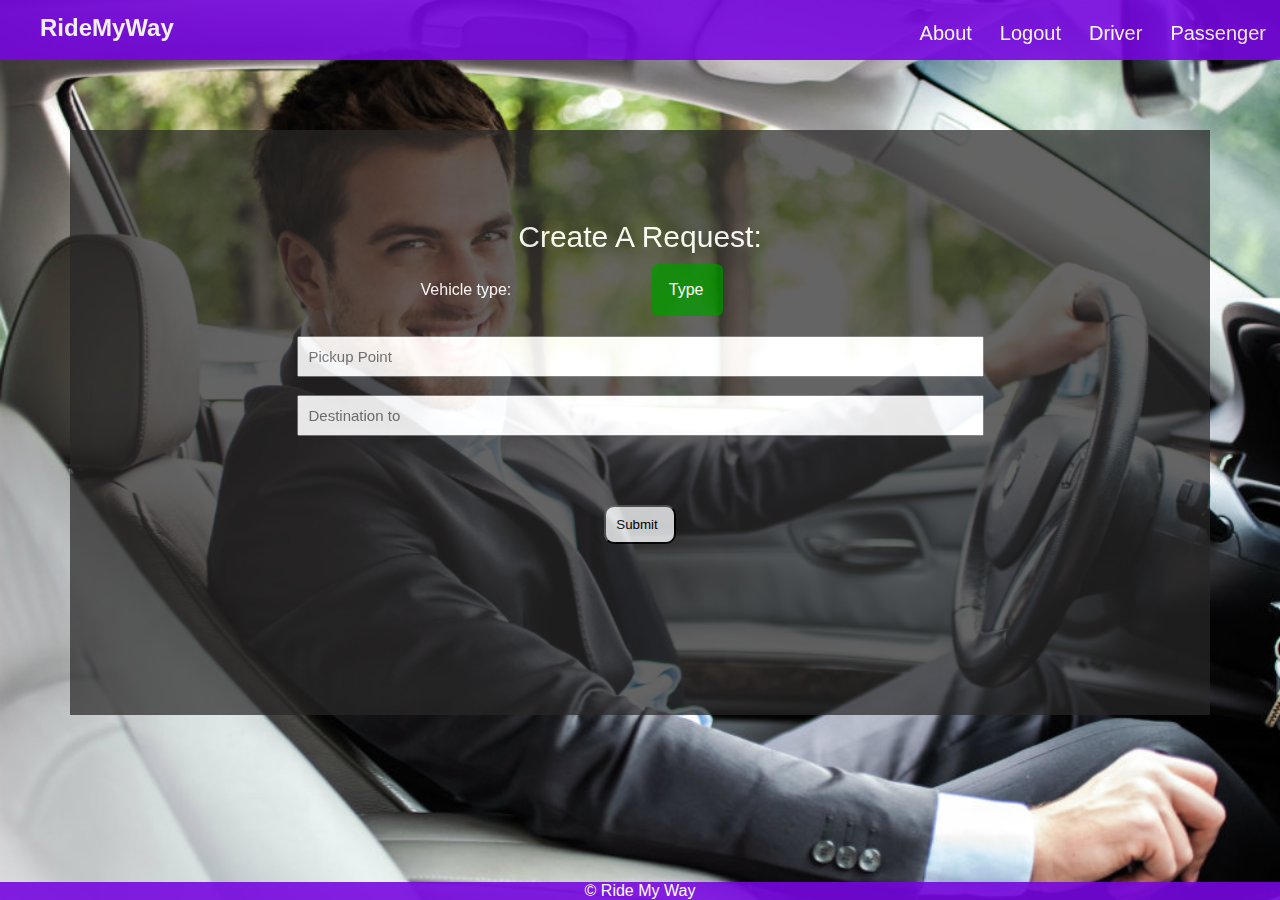
<file: UI/create_request.html>
<!DOCTYPE html>
<html lang="en">

<head>
    <meta charset="UTF-8">
    <meta name="viewport" content="width=device-width, initial-scale=1.0">
    <meta http-equiv="X-UA-Compatible" content="ie=edge">
    <link rel="stylesheet" href="main.css">
    <title>Ride my Way</title>
</head>

<body class="body">
    <header>
        <!--Beginning of Navigation Bar-->
        <nav>
            <p>
                <strong>
                    <a href="index.html" class="active">RideMyWay</a>
            </p>
            </strong>
            <ul>
                <li>
                    <a href="#">About</a>
                </li>
                <li>
                    <a href="index.html">Logout</a>
                </li>
                <li>
                    <a href="driver.html">Driver</a>
                </li>
                <li>
                    <a href="passenger.html">Passenger</a>
                </li>
            </ul>
        </nav>
    </header>
    <!--End of Navigation Bar!!-->
    <div id="translucent">
        <div class="signupheading" id="createRequest">Create A Request:

        </div>
        <form id="form1">
            <div>
                <span id="form1-span"> Vehicle type:</span>
                <div class="dropdown">
                    <button class="dropbtn">Type</button>
                    <div class="dropdown-content">
                        <a href="#" id="dropdown">Boda</a>
                        <a href="#" id="dropdown">4 seater</a>
                        <a href="#" id="dropdown">Extra Large</a>
                    </div>
                </div>
               
            </div>

            <div>
                <input type="text" name="destinationFrom" placeholder="Pickup Point" required/>
                <br>
                <br>
                <input type="text" name="destinationTo" placeholder="Destination to" required/>
                <br>
                <br>
            </div>
            <form>
                <button class="login-form" class="login-button" value="Submit" formaction="passenger.html">
                    <span id = "submitbtn">Submit</span>
                </button>
            </form>

        </form>
    </div>


    <!--Footer-->
    <footer class="footer">&copy; Ride My Way</footer>
    <!--Footer-->

</body>

</html>
</file>
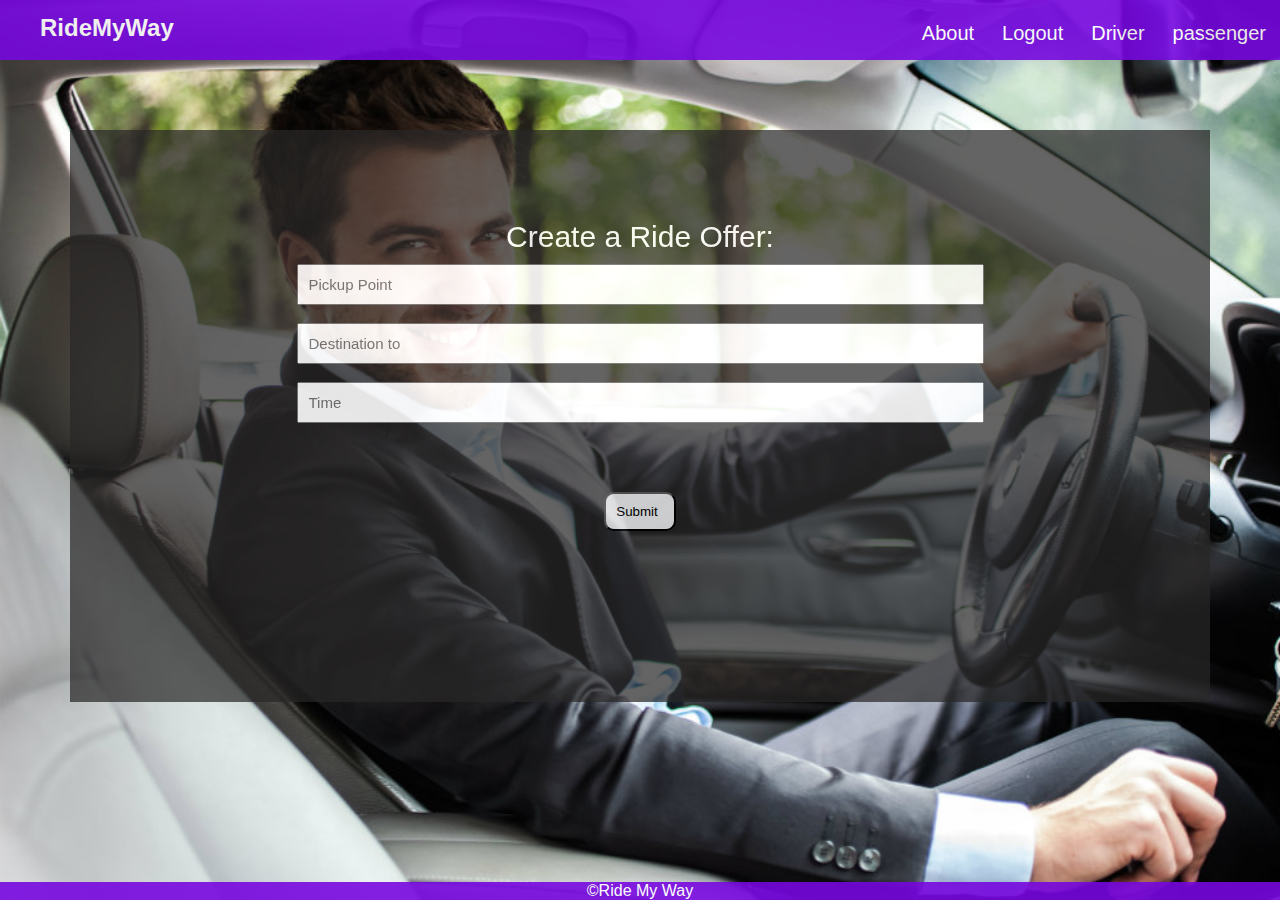
<file: UI/create_rideOffer.html>
<!DOCTYPE html>
<html lang="en">

<head>
    <meta charset="UTF-8">
    <meta name="viewport" content="width=device-width, initial-scale=1.0">
    <meta http-equiv="X-UA-Compatible" content="ie=edge">
    <link rel="stylesheet" href="main.css">
    <title>Ride my Way</title>
</head>

<body class="body">
    <header>
        <!--Beginning of Navigation Bar-->
        <nav>
            <p>
                <strong>
                    <a href="index.html" class="active">RideMyWay</a>
            </p>
            </strong>
            <ul>
                <li>
                    <a href="#">About</a>
                </li>
                <li>
                    <a href="index.html">Logout</a>
                </li>
                <li>
                    <a href="driver.html">Driver</a>
                </li>
                <li>
                    <a href="passenger.html">passenger</a>
                </li>
            </ul>
        </nav>
    </header>
    <!--End of Navigation Bar!!-->
    <div id="translucent">
        <div class="signupheading" id="createRequest">Create a Ride Offer:</div>
            <form id="form1">
                <div>

                    <input type="text" name="destinationFrom" placeholder="Pickup Point" required/>
                    <br>
                    <br>
                    <input type="text" name="destinationTo" placeholder="Destination to" required/>
                    <br>
                    <br>
                    <input type="text" name="Time" placeholder="Time" required/>
                    <br>
                    <br>
                </div>
                <form>
                    <button  class="login-form" class="login-button" value="Submit" formaction="driver.html">
                        <span>Submit</span>
                    </button>
                </form>

            </form>
    </div>

    <!--Footer-->
    <footer class="footer">&copy;Ride My Way </footer>
    <!--Footer-->

</body>

</html>
</file>
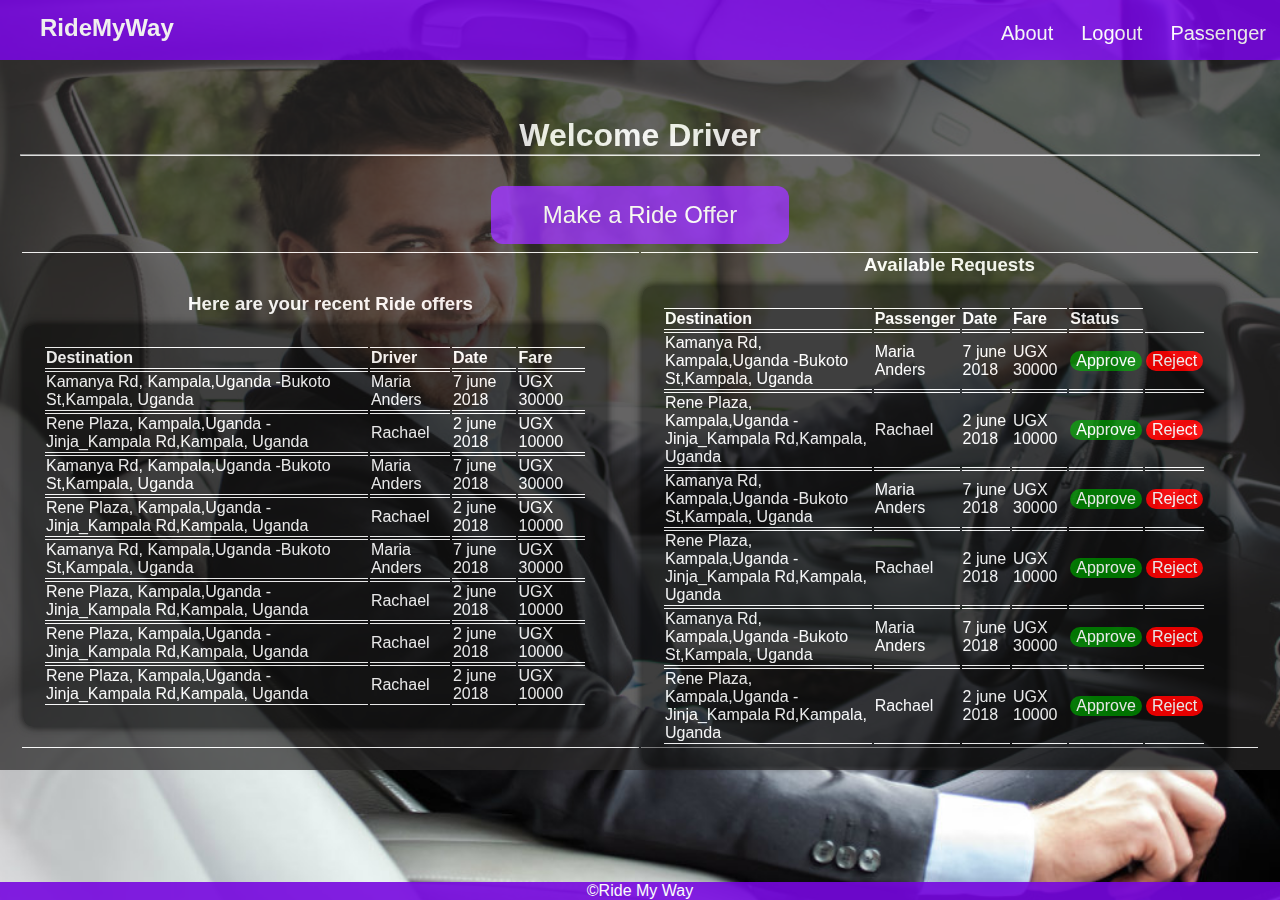
<file: UI/driver.html>
<!DOCTYPE html>
<html lang="en">

<head>
    <meta charset="UTF-8">
    <meta name="viewport" content="width=device-width, initial-scale=1.0">
    <meta http-equiv="X-UA-Compatible" content="ie=edge">
    <meta name="HandheldFriendly" content="true">
    <title>Ride My Way</title>
    <link rel="stylesheet" href="main.css">
</head>

<body class="body">
    <header>
        <!--Beginning of Navigation Bar-->
        <nav>
            <p>
                <strong>
                    <a href="index.html" class="active">RideMyWay</a>
            </p>
            </strong>
            <ul>
                <li>
                    <a href="#">About</a>
                </li>
                <li>
                    <a href="index.html">Logout</a>
                </li>
                <li>
                    <a href="passenger.html">Passenger</a>
                </li>
            </ul>
        </nav>
    </header>
    <!--End of Navigation Bar!!-->

    <div class="translucent">
        <div class="container">
            <h1>
                <br>Welcome Driver</h1>
            <hr>
        </div>
    

    <!--Request List-->
    <button class="button" id="makeRequestBtn" style="vertical-align:left">
        <a href="create_rideOffer.html" <span>Make a Ride Offer </span>
        </a>
    </button>
    <br>
    <br>
    <br>
    <table width=100% height=100%>
        <tr>
            <td width=50%>
                <div id="table_div" class="container">
                    <h3>Here are your recent Ride offers</h3>
                    <table class="table1">
                        <tr>
                            <th>Destination</th>
                            <th>Driver</th>
                            <th>Date</th>
                            <th>Fare</th>
                        </tr>
                        <tr>
                            <td>Kamanya Rd, Kampala,Uganda -Bukoto St,Kampala, Uganda</td>
                            <td>Maria Anders</td>
                            <td>7 june 2018</td>
                            <td>UGX 30000</td>
                        </tr>
                        <tr>
                            <td>Rene Plaza, Kampala,Uganda -Jinja_Kampala Rd,Kampala, Uganda</td>
                            <td>Rachael</td>
                            <td>2 june 2018</td>
                            <td>UGX 10000</td>
                        </tr>
                        <tr>
                            <td>Kamanya Rd, Kampala,Uganda -Bukoto St,Kampala, Uganda</td>
                            <td>Maria Anders</td>
                            <td>7 june 2018</td>
                            <td>UGX 30000</td>
                        </tr>
                        <tr>
                            <td>Rene Plaza, Kampala,Uganda -Jinja_Kampala Rd,Kampala, Uganda</td>
                            <td>Rachael</td>
                            <td>2 june 2018</td>
                            <td>UGX 10000</td>

                        </tr>
                        <tr>
                            <td>Kamanya Rd, Kampala,Uganda -Bukoto St,Kampala, Uganda</td>
                            <td>Maria Anders</td>
                            <td>7 june 2018</td>
                            <td>UGX 30000</td>
                        </tr>
                        <tr>
                            <td>Rene Plaza, Kampala,Uganda -Jinja_Kampala Rd,Kampala, Uganda</td>
                            <td>Rachael</td>
                            <td>2 june 2018</td>
                            <td>UGX 10000</td>
                        </tr>
                        <tr>
                            <td>Rene Plaza, Kampala,Uganda -Jinja_Kampala Rd,Kampala, Uganda</td>
                            <td>Rachael</td>
                            <td>2 june 2018</td>
                            <td>UGX 10000</td>
                        </tr> <tr>
                            <td>Rene Plaza, Kampala,Uganda -Jinja_Kampala Rd,Kampala, Uganda</td>
                            <td>Rachael</td>
                            <td>2 june 2018</td>
                            <td>UGX 10000</td>
                        </tr>
                    </table>
                    <!--End of Ride Offer list-->
            </td>
            <td width=50%>
                <div id="table_div2" class="container">
                    <h3>Available Requests</h3>
                    <table class="table1">
                        <tr>
                            <th>Destination</th>
                            <th>Passenger</th>
                            <th>Date</th>
                            <th>Fare</th>
                            <th>Status</th>
                        </tr>
                        <tr>
                            <td>Kamanya Rd, Kampala,Uganda -Bukoto St,Kampala, Uganda</td>
                            <td>Maria Anders</td>
                            <td>7 june 2018</td>
                            <td>UGX 30000</td>
                            <td>
                                <button type="button" class="approve_button">Approve</button>
                            </td>
                            <td>
                                <button type="button" class="reject_button">Reject</button>
                            </td>
                        </tr>
                        <tr>
                            <td>Rene Plaza, Kampala,Uganda -Jinja_Kampala Rd,Kampala, Uganda</td>
                            <td>Rachael</td>
                            <td>2 june 2018</td>
                            <td>UGX 10000</td>
                            <td>
                                <button type="button" class="approve_button">Approve</button>
                            </td>
                            <td>
                                <button type="button" class="reject_button">Reject</button>
                            </td>
                        </tr>
                        <tr>
                            <td>Kamanya Rd, Kampala,Uganda -Bukoto St,Kampala, Uganda</td>
                            <td>Maria Anders</td>
                            <td>7 june 2018</td>
                            <td>UGX 30000</td>
                            <td>
                                <button type="button" class="approve_button">Approve</button>
                            </td>
                            <td>
                                <button type="button" class="reject_button">Reject</button>
                            </td>
                        </tr>
                        <tr>
                            <td>Rene Plaza, Kampala,Uganda -Jinja_Kampala Rd,Kampala, Uganda</td>
                            <td>Rachael</td>
                            <td>2 june 2018</td>
                            <td>UGX 10000</td>
                            <td>
                                <button type="button" class="approve_button">Approve</button>
                            </td>
                            <td>
                                <button type="button" class="reject_button">Reject</button>
                            </td>

                        </tr>
                        <tr>
                            <td>Kamanya Rd, Kampala,Uganda -Bukoto St,Kampala, Uganda</td>
                            <td>Maria Anders</td>
                            <td>7 june 2018</td>
                            <td>UGX 30000</td>
                            <td>
                                <button type="button" class="approve_button">Approve</button>
                            </td>
                            <td>
                                <button type="button" class="reject_button">Reject</button>
                            </td>
                        </tr>
                        <tr>
                            <td>Rene Plaza, Kampala,Uganda -Jinja_Kampala Rd,Kampala, Uganda</td>
                            <td>Rachael</td>
                            <td>2 june 2018</td>
                            <td>UGX 10000</td>
                            <td>
                                <button type="button" class="approve_button">Approve</button>
                            </td>
                            <td>
                                <button type="button" class="reject_button">Reject</button>
                            </td>
                        </tr>
                    </table>
                </div>
            </td>
        </tr>
    </table>
    </div>
    </div>




    <!--Footer-->
    <footer class="footer">&copy;Ride My Way</footer>
    <!--Footer-->



</body>

</html>
</file>
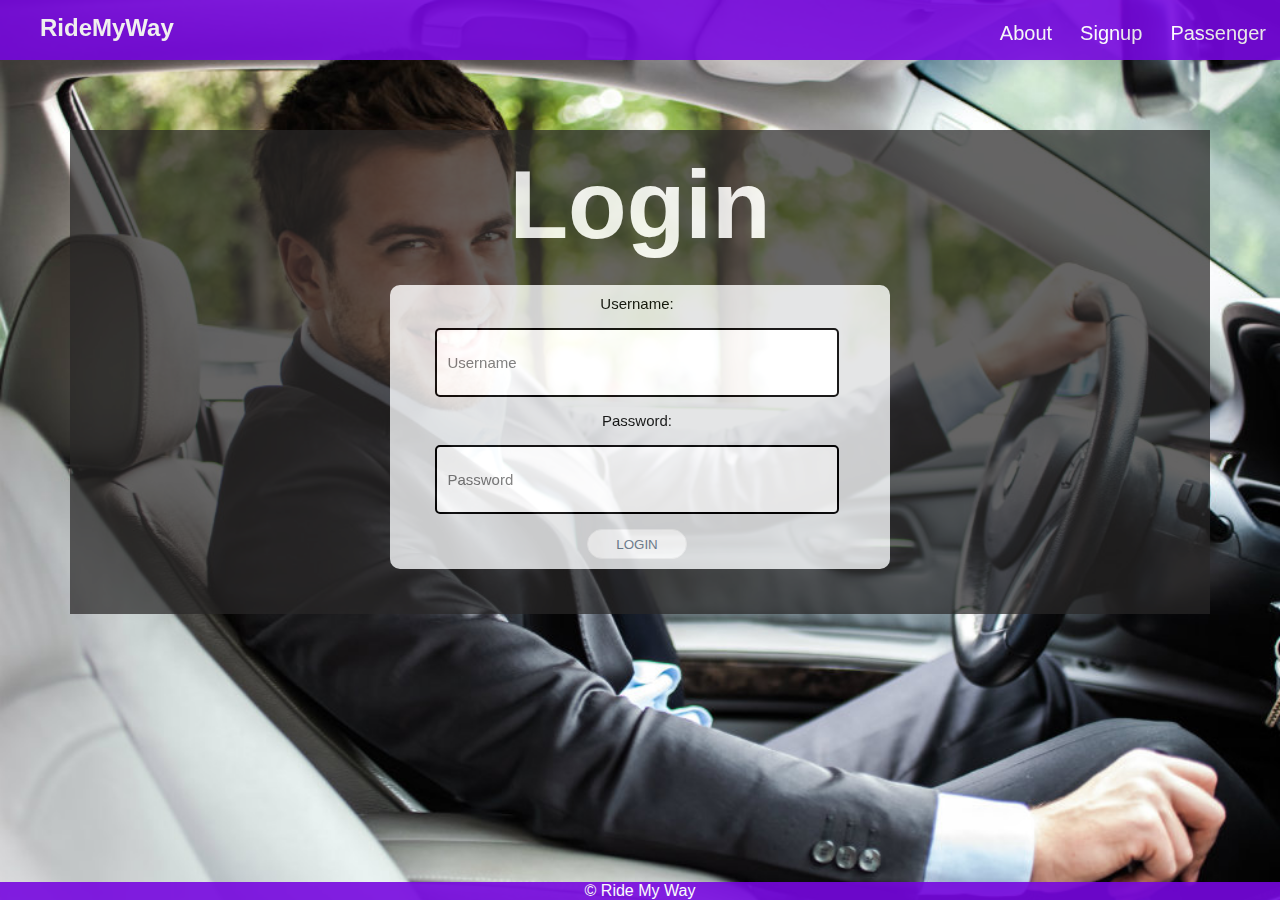
<file: UI/login.html>
<!DOCTYPE html>
<html lang="en">

<head>
    <meta charset="UTF-8">
    <meta name="viewport" content="width=device-width, initial-scale=1.0">
    <meta http-equiv="X-UA-Compatible" content="ie=edge">
    <title>Ride My Way</title>
    <link rel="stylesheet" href="main.css">
</head>


    <body class="body">
        <header>
            <nav>
                <p>
                    <strong>
                        <a href="index.html" class="active">RideMyWay</a>
                    </strong>
                </p>
                <ul>
                    <li>
                        <a href="#">About</a>
                    </li>
                    <li>
                        <a href="index.html">Signup</a>
                    </li>
                    <li>
                        <a href="passenger.html">Passenger</a>
                    </li>
                </ul>
            </nav>
        </header>
        <div id="translucent">
        <div class="login">
            <div class="login-header">
                <h1>Login</h1>
            </div>
            <div class="login-form">
                <span class="form_label">Username:</span>
                <input type="text" placeholder="Username" required />
                <span class="form_label">Password:</span>
                <input type="password" placeholder="Password" required />
                <form>
                    <button class="login-button" value="Login" formaction="passenger.html">
                        <span>Login</span>
                    </button>
                </form>
            </div>
        </div>
    </div>

        <footer class="footer">&copy; Ride My Way</footer>

    </body>


</html>
</file>
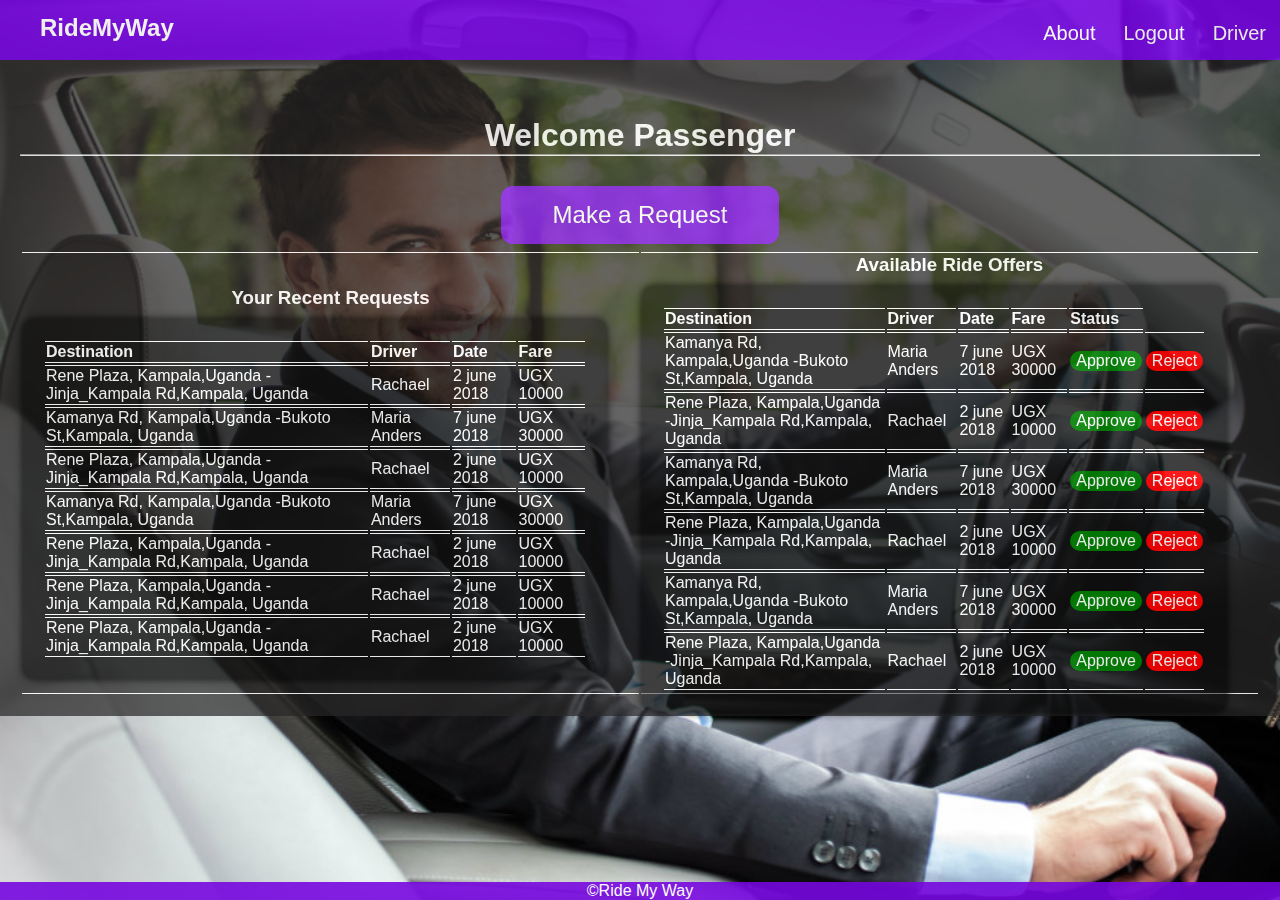
<file: UI/passenger.html>
<!DOCTYPE html>
<html lang="en">

<head>
    <meta charset="UTF-8">
    <meta name="viewport" content="width=device-width, initial-scale=1.0">
    <meta http-equiv="X-UA-Compatible" content="ie=edge">
    <meta name="HandheldFriendly" content="true">
    <title>Ride My Way</title>
    <link rel="stylesheet" href="main.css">
</head>

<body class="body">
    <header>
        <!--Beginning of Navigation Bar-->
        <nav>
            <p>
                <strong>
                    <a href="index.html" class="active">RideMyWay</a>
            </p>
            </strong>
            <ul>
                <li>
                    <a href="#">About</a>
                </li>
                <li>
                    <a href="index.html">Logout</a>
                </li>
                <li>
                    <a href="driver.html">Driver</a>
                </li>
            </ul>
        </nav>
    </header>
    <!--End of Navigation Bar!!-->
    <div class="translucent">
        <div class="container">
            <h1>
                <br>Welcome Passenger</h1>
            <hr>
        </div>
    

    <!--Request List-->
    <button class="button" id="makeRequestBtn" style="vertical-align:left">
        <a href="create_request.html" <span>Make a Request </span>
        </a>
    </button>
    <br>
    <br>
    <br>
    <table width=100% height=100%>
        <tr>
            <td width=50%>

                <div id="table_div" >
                    <h3>Your Recent Requests</h3>
                    <table class="table1">
                        <tr>
                            <th>Destination</th>
                            <th>Driver</th>
                            <th>Date</th>
                            <th>Fare</th>
                        </tr>
                
                        <tr>
                            <td>Rene Plaza, Kampala,Uganda -Jinja_Kampala Rd,Kampala, Uganda</td>
                            <td>Rachael</td>
                            <td>2 june 2018</td>
                            <td>UGX 10000</td>
                        </tr>
                        <tr>
                            <td>Kamanya Rd, Kampala,Uganda -Bukoto St,Kampala, Uganda</td>
                            <td>Maria Anders</td>
                            <td>7 june 2018</td>
                            <td>UGX 30000</td>
                        </tr>
                        <tr>
                            <td>Rene Plaza, Kampala,Uganda -Jinja_Kampala Rd,Kampala, Uganda</td>
                            <td>Rachael</td>
                            <td>2 june 2018</td>
                            <td>UGX 10000</td>

                        </tr>
                        <tr>
                            <td>Kamanya Rd, Kampala,Uganda -Bukoto St,Kampala, Uganda</td>
                            <td>Maria Anders</td>
                            <td>7 june 2018</td>
                            <td>UGX 30000</td>
                        </tr>
                        <tr>
                            <td>Rene Plaza, Kampala,Uganda -Jinja_Kampala Rd,Kampala, Uganda</td>
                            <td>Rachael</td>
                            <td>2 june 2018</td>
                            <td>UGX 10000</td>
                        </tr>
                        <tr>
                            <td>Rene Plaza, Kampala,Uganda -Jinja_Kampala Rd,Kampala, Uganda</td>
                            <td>Rachael</td>
                            <td>2 june 2018</td>
                            <td>UGX 10000</td>
                        </tr><tr>
                            <td>Rene Plaza, Kampala,Uganda -Jinja_Kampala Rd,Kampala, Uganda</td>
                            <td>Rachael</td>
                            <td>2 june 2018</td>
                            <td>UGX 10000</td>
                        </tr>
                    </table>
                    <!--End of Ride Offer list-->
            </td>
            <td width=50%>

                <div id="table_div2" class="container">
                    <h3>Available Ride Offers</h3>
                    <table class="table1">
                        <tr>
                            <th>Destination</th>
                            <th>Driver</th>
                            <th>Date</th>
                            <th>Fare</th>
                            <th>Status</th>
                        </tr>
                        <tr>
                            <td>Kamanya Rd, Kampala,Uganda -Bukoto St,Kampala, Uganda</td>
                            <td>Maria Anders</td>
                            <td>7 june 2018</td>
                            <td>UGX 30000</td>
                            <td>
                                <button type="button" class="approve_button">Approve</button>
                            </td>
                            <td>
                                <button type="button" class="reject_button">Reject</button>
                            </td>
                        </tr>
                        <tr>
                            <td>Rene Plaza, Kampala,Uganda -Jinja_Kampala Rd,Kampala, Uganda</td>
                            <td>Rachael</td>
                            <td>2 june 2018</td>
                            <td>UGX 10000</td>
                            <td>
                                <button type="button" class="approve_button">Approve</button>
                            </td>
                            <td>
                                <button type="button" class="reject_button">Reject</button>
                            </td>
                        </tr>
                        <tr>
                            <td>Kamanya Rd, Kampala,Uganda -Bukoto St,Kampala, Uganda</td>
                            <td>Maria Anders</td>
                            <td>7 june 2018</td>
                            <td>UGX 30000</td>
                            <td>
                                <button type="button" class="approve_button">Approve</button>
                            </td>
                            <td>
                                <button type="button" class="reject_button">Reject</button>
                            </td>
                        </tr>
                        <tr>
                            <td>Rene Plaza, Kampala,Uganda -Jinja_Kampala Rd,Kampala, Uganda</td>
                            <td>Rachael</td>
                            <td>2 june 2018</td>
                            <td>UGX 10000</td>
                            <td>
                                <button type="button" class="approve_button">Approve</button>
                            </td>
                            <td>
                                <button type="button" class="reject_button">Reject</button>
                            </td>

                        </tr>
                        <tr>
                            <td>Kamanya Rd, Kampala,Uganda -Bukoto St,Kampala, Uganda</td>
                            <td>Maria Anders</td>
                            <td>7 june 2018</td>
                            <td>UGX 30000</td>
                            <td>
                                <button type="button" class="approve_button">Approve</button>
                            </td>
                            <td>
                                <button type="button" class="reject_button">Reject</button>
                            </td>
                        </tr>
                        <tr>
                            <td>Rene Plaza, Kampala,Uganda -Jinja_Kampala Rd,Kampala, Uganda</td>
                            <td>Rachael</td>
                            <td>2 june 2018</td>
                            <td>UGX 10000</td>
                            <td>
                                <button type="button" class="approve_button">Approve</button>
                            </td>
                            <td>
                                <button type="button" class="reject_button">Reject</button>
                            </td>
                        </tr>
                    </table>
                </div>
            </td>
        </tr>
    </table>
    </div>
    </div>


    <!--Footer-->
    <footer class="footer">&copy;Ride My Way</footer>
    <!--Footer-->



</body>

</html>
</file>
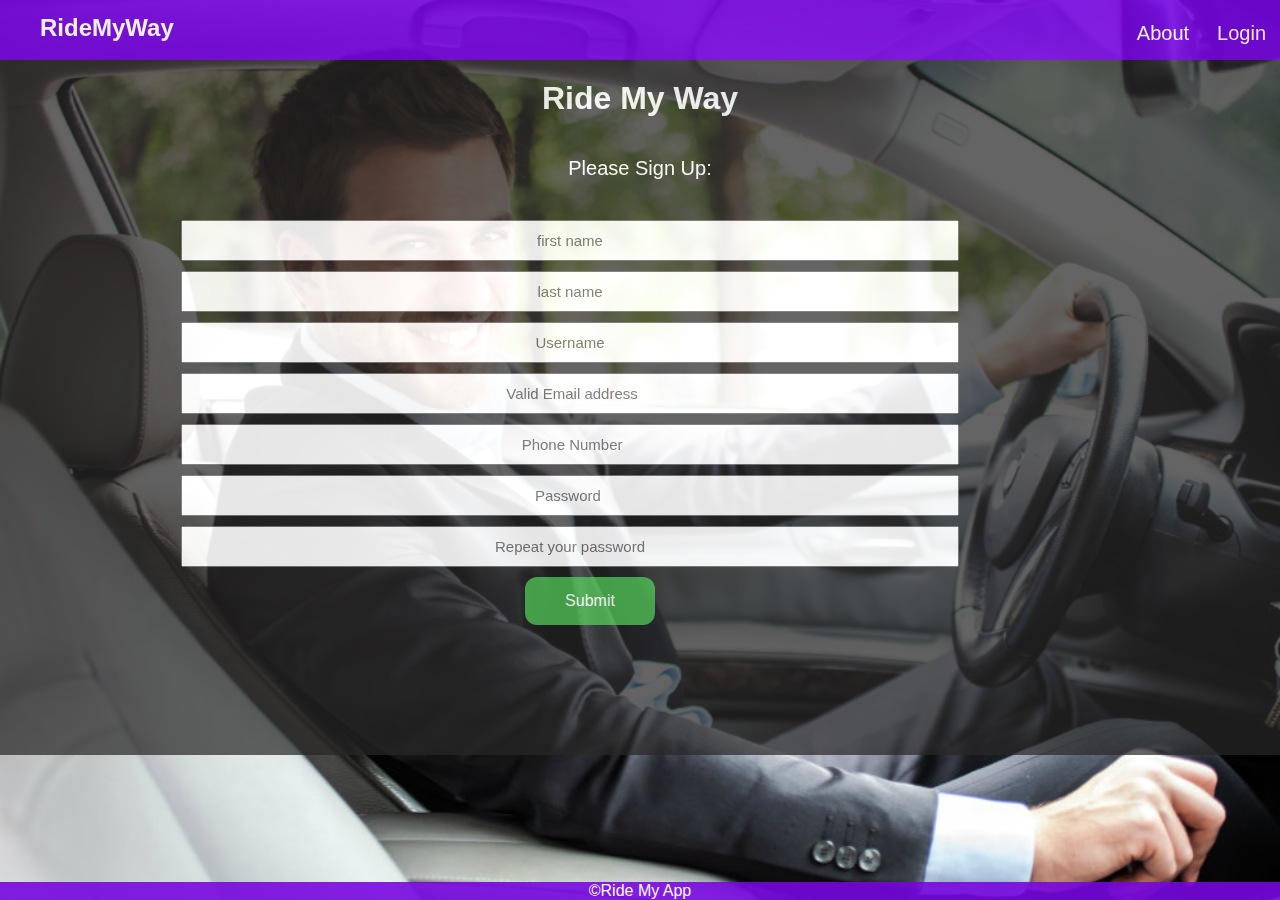
<file: UI/signup.html>
<!DOCTYPE html>
<html lang="en">
<head>
    <meta charset="UTF-8">
    <meta name="viewport" content="width=device-width, initial-scale=1.0">
    <meta http-equiv="X-UA-Compatible" content="ie=edge">
    <title>Ride My Way</title>
    <link rel="stylesheet" href="main.css">
</head>
<body class="body">
        <header>
                <nav>
                    <p> <strong><a href="index.html" class="active">RideMyWay</a></p></strong>
                    <ul>
                        <li><a href="#" >About</a></li>
                        <li><a href="login.html">Login</a></li>
                    </ul>
                </nav>
            </header>
            <div class="translucent">
            <div class="firstdiv">
                <h1 class="firsthead">Ride My Way</h1>
            </div>
    <div class="signupheading">Please Sign Up:</div>

    
    
        <div id="signup-form">
            <form id="form1">
                <input type="text" id="firstname" name="firstname" placeholder="first name" class="margin-setiing" required>
                <input type="text" id="lastname" name="lastname" placeholder="last name" class="margin-setiing" required>
                <input type="text" id="user" name="username" placeholder="Username" class="margin-setiing" required>
                <input type="text" id="email" name="email" placeholder=" Valid Email address" class="margin-setiing" required>
                <input type="text" id="phone" name="email" placeholder=" Phone Number" class="margin-setiing" required>
                <input type="password" id="password" name="password" placeholder="Password " class="margin-setiing"
                    required/>
                <input type="password" id="password2" name="password2" placeholder="Repeat your password" class="margin-setiing" required>
                <br>
    
                <button class="button" type="submit" formaction="passenger.html" id="submit_signin">
                    <span>Submit</span>
                </button>
        </div>
    
        </form>
    
        </div>
    
    </form>
    
    </div>
    </div>
    <footer class="footer">&copy;Ride My App</footer>
   

</body>
</html>
</file>
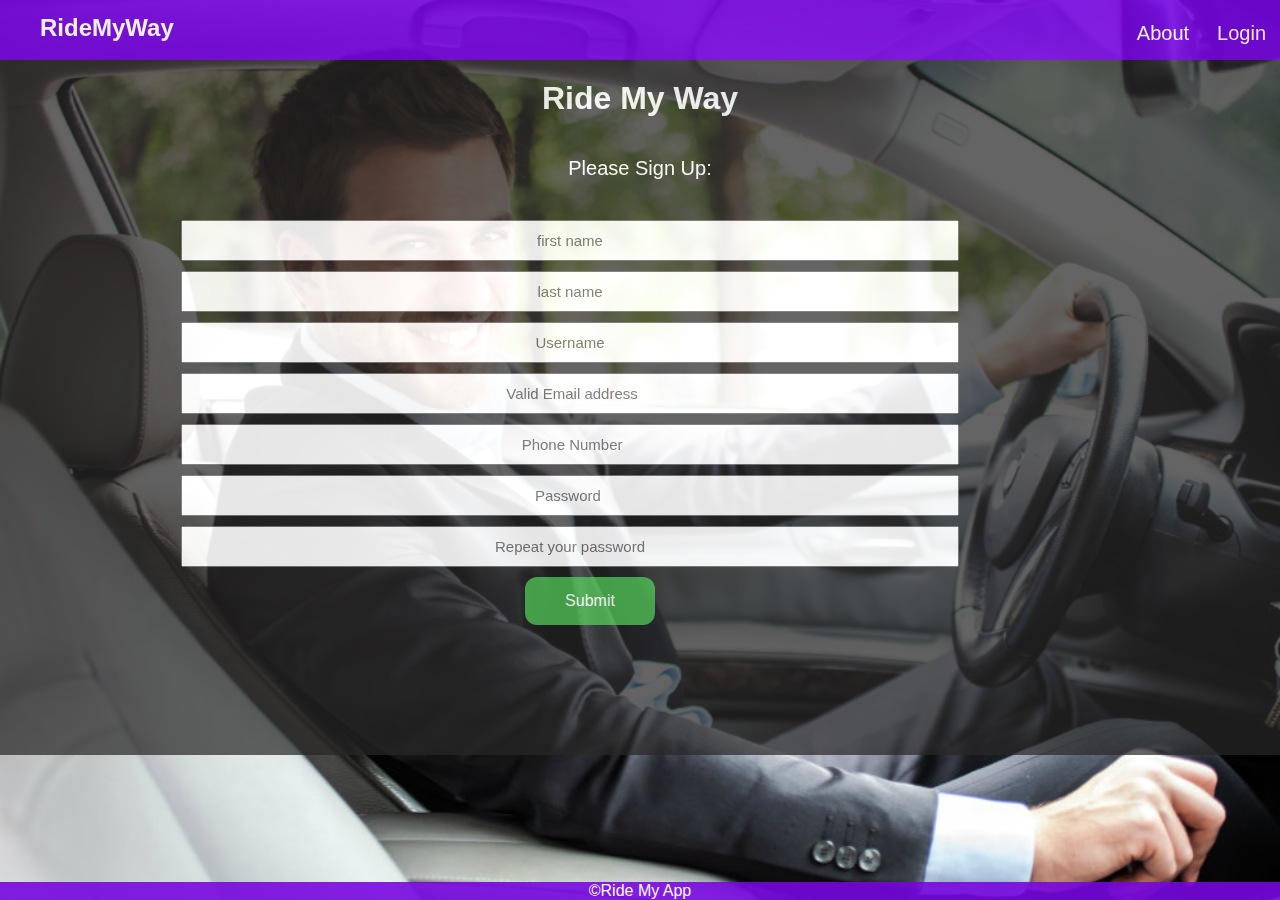
<file: UI/signup_driver.html>
<!DOCTYPE html>
<html lang="en">

<head>
    <meta charset="UTF-8">
    <meta name="viewport" content="width=device-width, initial-scale=1.0">
    <meta http-equiv="X-UA-Compatible" content="ie=edge">
    <title>Ride My Way</title>
    <link rel="stylesheet" href="main.css">
</head>

<body class="body">
    <header>
        <nav>
            <p>
                <strong>
                    <a href="index.html" class="active">RideMyWay</a>
            </p>
            </strong>
            <ul>
                <li>
                    <a href="#">About</a>
                </li>
                <li>
                    <a href="login.html">Login</a>
                </li>
            </ul>
        </nav>
    </header>
    <div class="translucent">
        <div class="firstdiv">
            <h1 class="firsthead">Ride My Way</h1>
        </div>
        <div class="signupheading">Please Sign Up:</div>

        <div id="signup-form">
            <form id="form1">
                <input type="text" id="firstname" name="firstname" placeholder="first name" class="margin-setiing" required>
                <input type="text" id="lastname" name="lastname" placeholder="last name" class="margin-setiing" required>
                <input type="text" id="user" name="username" placeholder="Username" class="margin-setiing" required>
                <input type="text" id="email" name="email" placeholder=" Valid Email address" class="margin-setiing" required>
                <input type="text" id="phone" name="email" placeholder=" Phone Number" class="margin-setiing" required>
                <input type="password" id="password" name="password" placeholder="Password " class="margin-setiing" required/>
                <input type="password" id="password2" name="password2" placeholder="Repeat your password" class="margin-setiing" required>
                <br>

                <button class="button" type="submit" formaction="driver.html" id="submit_signin">
                    <span>Submit</span>
                </button>
        </div>

        </form>

    </div>
    </div>
    <footer class="footer">&copy;Ride My App</footer>


</body>

</html>
</file>
<file: UI/main.css>
@charset "utf-8";
/* for the whole project*/
*{
    margin: auto;
    padding-top: auto; 
}
/* for the transculcent photo*/
.translucent{
  text-align: center;
   background-color: #292828cc;
   padding: 20px;
   height: 100%;
 
}
#translucent{
  text-align: center;
   background-color: #292828cc;
   padding: 20px;
   height: 100%;
   margin:70px;
 
}
/* for the body*/
body {
  background-image: url('carpool7.jpg');
  max-height: 400px;
  background-repeat: no-repeat;
  background-size: cover;
  font-family:"Roboto", Helvetica, sans-serif;
  background-color: #292828cc;
  opacity: 0.9;
  /* if you don't want your side nav to show */
  overflow-x: hidden;
  display: block;
  margin-left: auto;
  margin-right: auto;
  margin-top: auto;
  margin-bottom: 3%;
  width: 100%;
  padding: 0;
  text-align: center;
  color: white;
}
/*End of body styles */

/* Navigation bar styles */
nav{
  width: 100%;
  height: 60px;
  color: #fff;
  background-color:#7707df;
}
/* for the 'logo'*/
nav p{
  font-family: Arial;
  color:#fff;
  font-size: 24px;
  line-height: 55px;
  float:left;
  padding: 0 20px;
  text-decoration: none;

}
/*Style the links inside the navigation bar */
 a {
  float: left;
  color: white;
  text-align: center;
  padding: 0 20px;
  text-decoration: none;
  font-size: 24px;
}
a.textalign_right{
  float: left;
  color:#7707df;
  margin-left: 45%;
  padding: 0 20px;
  text-decoration: none;
  font-size: 24px;
  

}
/* Change the color of links on hover */
 a:hover {
  background-color: #ddd;
  color: black;
  height: inherit;
}

/* Add a color to the active/current link */
 a.active {
    /*background-color: #4CAF50;*/
    font-style: arial;
    color:black;
  }
  a.active {
  /*background-color: #4CAF50;*/
  font-style: arial;
  color: white;
}
/*Styles for  the links on the right*/
nav ul{
  float: right;
}
nav ul li{
  float: left;
  list-style: none;
  position: inherit;
}

nav ul li a{
  display: block;
  font-family: Arial;
  color: white;
  font-size: 20px;
  padding: 22px 14px;
  text-decoration: none;
}

nav ul li ul{
  display: none;
  position: absolute;
  background-color: #333;
  padding: 10px;
  border-radius: 0px 0px 4px 4px;
}

nav ul li:hover ul{
  display: block;
}


nav ul li ul li {
 width: 150px;
 border-radius: 4px;
}

nav ul li ul li a{
 padding: 8px 14px;
}

nav ul li ul li a:hover{
  color: #222;
  background-color: #f3f3f3;
}
#textalign_left {
  text-align: left;
}
/* End of navigation styles */
/* sign up links */
#signup_index {
  float: right;
  padding-top: 40px;
  padding-right: 40px;
}
a.signup_index {
  font-size:17px;
  float: right;
}
/*Class for input for sign up*/
.margin-setiing{
  margin-bottom: 10px;
  padding-left: 40px;
  padding-right: 70px;
  margin-left:-100px;
  text-align: center;
  margin-right: 40px;
  font-size: 15px;

}
#submit_signin {
  margin-bottom: 10px;
  padding-left: 40px;
  padding-right: 40px;
  margin-left:-100px;

}


/*Sign up form*/
#form1 {
    margin-left: 40px;
    margin-right: 40px;
    margin-top: 40px;
    margin-bottom: 100px
}

/* sytles for all input*/
input[type=text]{
    width:65%;
    padding: 10px;
    font-size: 15px;

}
input[type=password]{
    width:65%;
    padding: 10px;
    font-size: 15px;

}
/*sty;es for the sigmup heading. yhough they dont work haha*/
.signupheading {
    margin-bottom:40px;
    font-size: 20px;
    color: white;

    padding-top:40px ;
}
/* Styles for the submit button*/
.button{
    text-align: center;
    background-color: #4CAF50; /* Green */
    border: none;
    color: white;
    padding: 15px 32px;
    text-align: center;
    text-decoration: none;
    display: inline-block;
    font-size: 16px;
    border-radius: 12px;
}

  .login {
    margin:0 auto;
    max-width:500px;
  }
  .login-header {
    color:#000;
    text-align:center;
    font-size:300%;
  }
  
  
  .login-form h3 {
    text-align:left;
    margin-left:40px;
    color:#000;
  }
  .login-form {
    box-sizing:border-box;
    padding-top:10px;
    padding-bottom:10px;
    padding-left: 10px;
    padding-right: 16px;
    margin:5% auto;
    text-align:center;
    background:#e1e3e4;
    border-radius:10px;
  }
  .login input[type="text"],
  .login input[type="password"] {
    max-width:400px;
      width: 80%;
    line-height:3em;
    font-family: 'Ubuntu', sans-serif;
    margin:1em 2em;
    border-radius:5px;
    border:2px solid #020101;
    outline:none;
    padding-left:10px;
    font-size: 15px;
  }
  .login-form button {
    height:30px;
    width:100px;
    background:#fff;
    border:1px solid #f2f2f2;
    border-radius:20px;
    color: slategrey;
    text-transform:uppercase;
    font-family: 'Ubuntu', sans-serif;
    cursor:pointer;
  }
  .sign-up{
    color:#070303;
    margin-left:-70%;
    cursor:pointer;
    text-decoration:underline;
  }
  /*End of login for now*/
  
  /*Media Querie*/
  @media only screen and (min-width : 150px) and (max-width : 530px){
    .login-form h3 {
      text-align:center;
      margin:0;
    }
    .login-button {
      margin-bottom:10px;
      background-color: #7707df;
    }
  }
  .request_table{
    width: 100%;
    border: 1;
    align-content: center;
  }

  .table1 {
    float: left;
   order:.5px solid #000;
   background-color: rgba(0, 0, 0, 0.5);

   border-radius:10px;
   box-shadow:0px 0px 10px #000;
   box-sizing:border-box;
   padding-top:0px;
   padding-bottom:10%;
   margin:0% auto;
   text-align:center;
   top: 90px; 
   position: relative;
   border-radius: 10px; 
   padding: 20px; 
   text-align: left; 
   width: 95%;
   margin-top:-80px;
   margin-bottom: 70px

  }

  .table2

  #table_div2{
    float: right;
    order:.5px solid #000;
    background-color: rgba(0, 0, 0, 0.5);

    border-radius:10px;
    box-shadow:0px 0px 10px #000;
    box-sizing:border-box;
    padding-top:0 7777px;
    padding-bottom:10%;
    margin:0% auto;
    text-align:center;
    top: 90px; 
    position: relative;
    border-radius: 10px; 
    padding: 20px; 
    text-align: left; 
    width: 95%;
    margin-top:-80px;
    margin-bottom: 70px;
  
   }
   td, th { 
    border: solid;
    border-width: 1px 0;
  }
  
 
  .footer {
    position: fixed;
    left: 0;
    bottom: 0;
    width: 100%;
    background-color:#7707df;
    color: white;
    text-align: center;
    float: center;
 }

 #makeRequestBtn {
  top: 30px;
  position: relative;
  background-color: blueviolet;
 }

 .reject_button {
   background-color: red;
   text-align: center;
  border: none;
  color: white;
  text-align: center;
  text-decoration: none;
  display: inline-block;
  font-size: 16px;
  border-radius: 12px;
 }
 .approve_button {
   background-color: green;
  text-align: center;
  border: none;
  color: white;
  text-align: center;
  text-decoration: none;
  display: inline-block;
  font-size: 16px;
  border-radius: 12px;
 }

 #request_filter {
  height: 40px;
  font-size: 20px;
 }

 .media-body {
  padding-left: 20px;
 }

 .dropbtn {
    background-color: green;
    color: white;
    padding: 17px;
    padding-right: 20px;
    font-size: 16px;
    border: none;
    margin-bottom: 20px;
    border-radius:6px;
  }
  a#dropdown {
    font-size: 17x;
  }

.dropdown {
    position: relative;
    display: inline-block;
}

.dropdown-content {
    display: none;
    position: absolute;
    background-color: #f1f1f1;
    min-width: 160px;
    box-shadow: 0px 8px 16px 0px rgba(0,0,0,0.2);
    z-index: 1;
}

.dropdown-content a {
    color: black;
    padding: 12px 16px;
    padding-bottom: 1px;
    text-decoration: none;
    display: block;
    font-size: 17px;
}

.dropdown-content a:hover {background-color:#ddd;}

.dropdown:hover .dropdown-content {display: block;}

.dropdown:hover .dropbtn {background-color: #3e8e41;}

 #form1-span {
  position: relative;
  left: -136px;
  color: white;
 }

 #form1 select {
  margin-bottom: 30px;
  height: 40px;
 }


 #request-span {
  position: relative;
  margin-left: 189px;
  
 }

 #user-span {
  position: relative;
  left: 60px;
 }


 #createRequest {
  position: relative;
  font-size: 30px;
  top: 30px;
  color: white;
 }
 #index-content {
   text-align: center;
   background-color: #292828cc;
   padding: 20px;
   height: 100%;
 }
 #index-content h2{
   font-size: 4em;
   color: white;
   margin-top:2em;

 }
#index-content p {
   color: white;
   margin-bottom: 2em;
   font-size: 20px;
 }
 #index-content h3{
  font-size: 1.3em;
  color: white;
  margin:20px;

}
 .btn {
   background-color: #4CAF50;
   border: none;
   color: white;
   padding: 15px 32px;
   text-align: center;
   text-decoration: none;
   display: inline-block;
   font-size: 16px;
   min-width: 200px;
 }
 a#login.btn.passenger{
   /* margin:10px; */
   padding: 10px;
   text-align: center !important;
   margin-left: 50px;
 }
 a#login.btn.driver{
  /* margin:10px; */
  padding: 10px;
  text-align: center !important;
  margin-left: 30%;
}
a#login.btn.login{
  /* margin:10px; */
  padding: 10px;
  text-align: center !important;
  margin-left: 40%;
}
h1 {
  color:whitesmoke;
}
.form_label {
  color: black;
  font-size: 15px;
}
</file>
